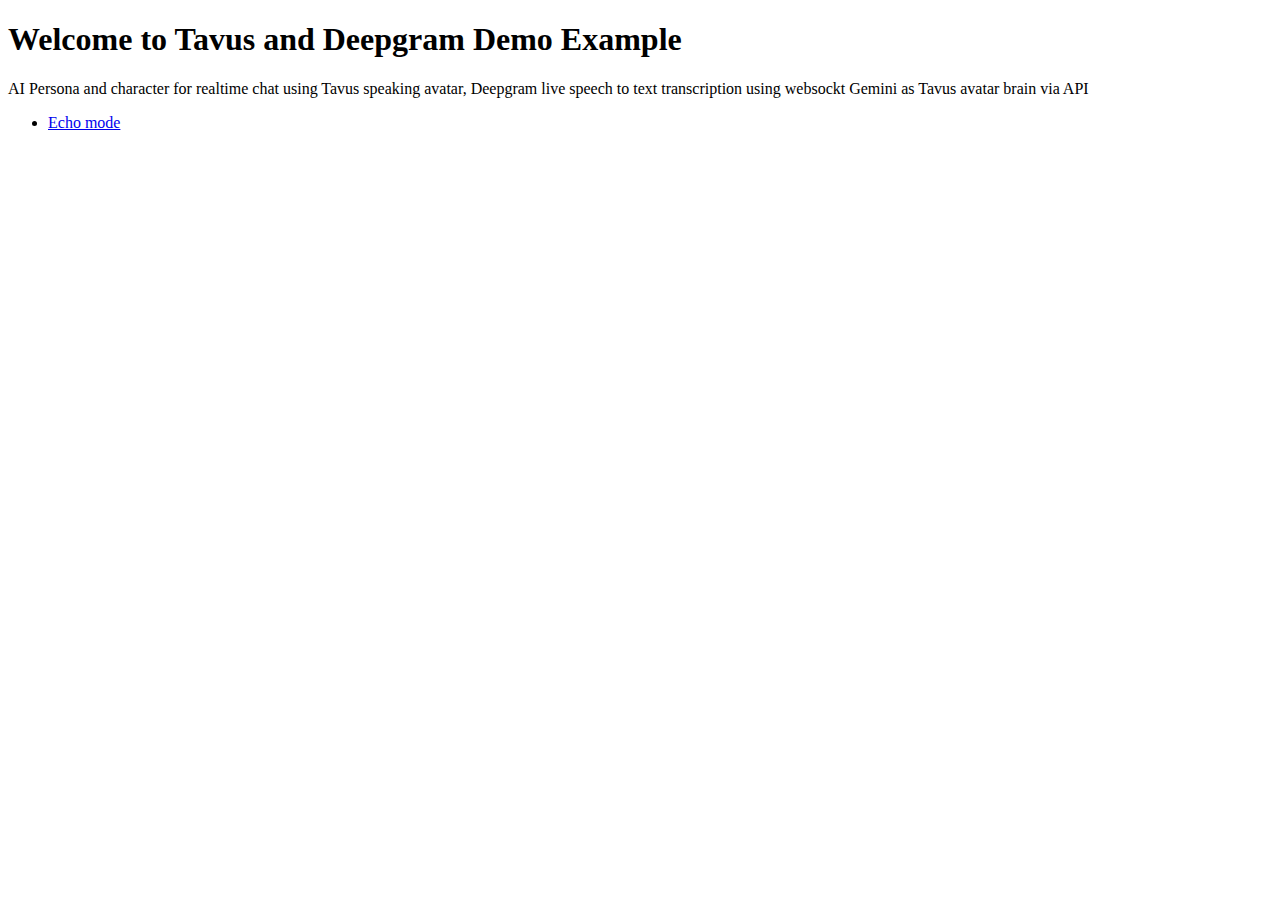
<file: index.html>
<!DOCTYPE html>
<html lang="en">
    <head>
        <meta charset="UTF-8" />
        <meta name="viewport" content="width=device-width, initial-scale=1.0" />
        <title>TAVUS, DEEPGRAM, GEMINI - demo</title>
        <link href="https://cdn.jsdelivr.net/npm/bootstrap@5.3.8/dist/css/bootstrap.min.css" rel="stylesheet" integrity="sha384-sRIl4kxILFvY47J16cr9ZwB07vP4J8+LH7qKQnuqkuIAvNWLzeN8tE5YBujZqJLB" crossorigin="anonymous" />
    </head>
    <body>
        <body class="p-4">
            <h1 class="fs-4">Welcome to Tavus and Deepgram Demo Example</h1>
            <p class="mb-4">AI Persona and character for realtime chat using Tavus speaking avatar, Deepgram live speech to text transcription using websockt Gemini as Tavus avatar brain via API</p>
            <ul>
                <li><a href="echo-mode.html">Echo mode</a></li>
            </ul>
        </body>
    </body>
</html>
</file>
